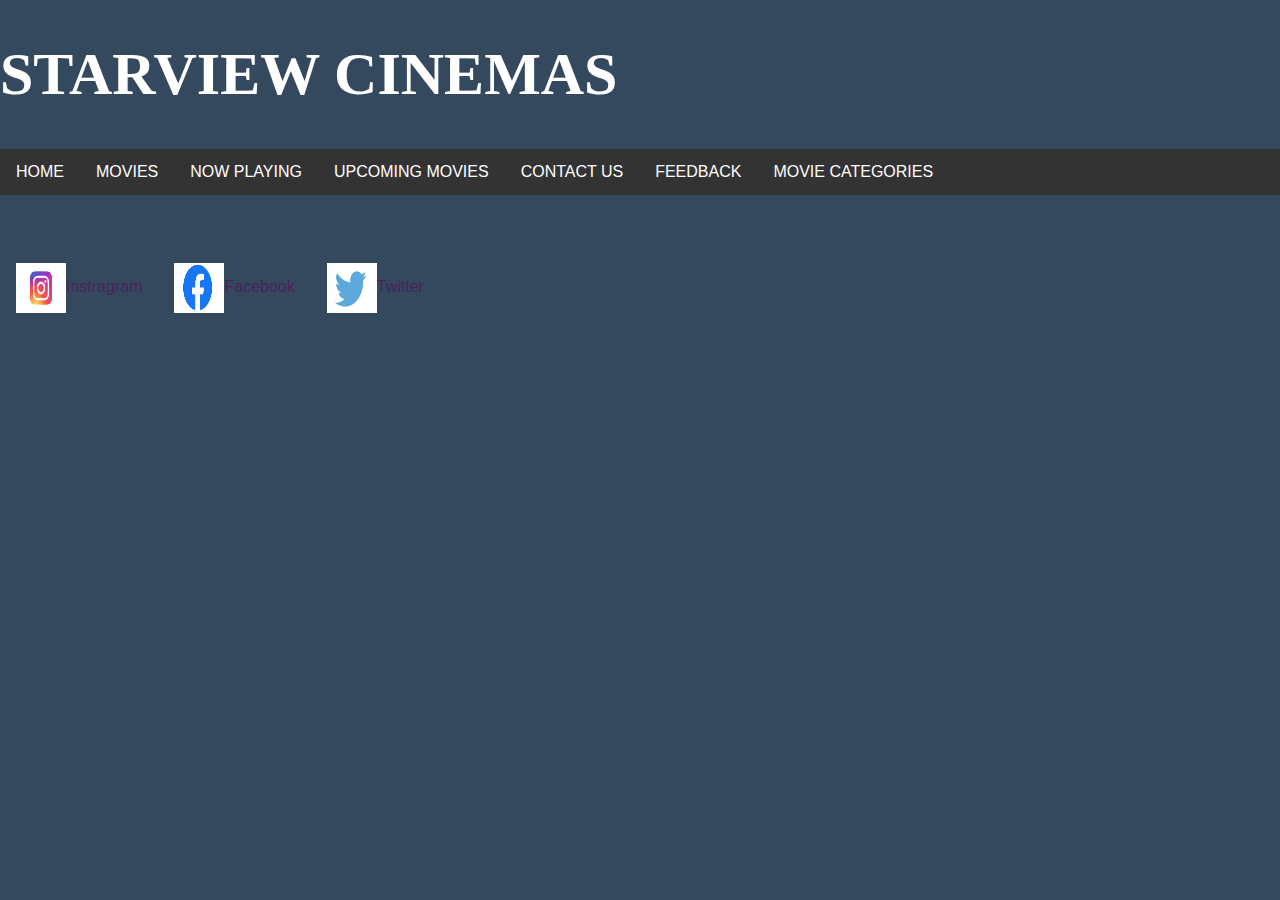
<file: WMD assignment/index.html>
<!DOCTYPE html>
     <html>
	 <head>
	 <title>STARVIEW CINEMAS</title>
	 <meta name="description" content="This is the description"/>
	  <link rel="stylesheet" href="style.css">
	 </head>
	 <h1> STARVIEW CINEMAS</h1>
	  
	 <body>
	 
	 
	 <header>
	 <div class="navbar">
	 
	           <li><a href="index.html">HOME</a></li>
			   <li><a href="movie page.html">MOVIES</a></li>
			   <li><a href="now playing.html">NOW PLAYING</a></li>
               <li><a href="upcoming.html">UPCOMING MOVIES</a></li>
			   <li><a href="contacts.html">CONTACT US</a></li>
			   <li><a href="feedback.html">FEEDBACK</a></li>
              <div class="dropdown">
<li><a <button class="dropbtn">MOVIE CATEGORIES</a></li>
<i class="fa fa-caret-down"></i>
</button>
<div class="dropdown-content">
<a href="Horror.html">Horror</a>
<a href="animation.html">Action</a>
<a href="romance.html">Romance</a>
<a href="comedy.html">Comedy </a>
</div>
</div>
</div>
              
	 </nav>
	 </header>
	<br>
	<br>
	 
	 
	 
	 <br>
	 	<footer>
		    <ul>
			  <li>
			    <a href="https://instagram.com" target="_blank">
				  <img src="instagram.jpg" width="50" height="50"
                  <p>Instragram</p>			  
				  </a>
				  </li>
				  
			  <li>
			     <a href="https://facebook.com" target="_blank" >
			     <img src="facebook.png" width="50" height="50"
				 <p>Facebook</p>
			  </a>
			    </li>
				  
				<li>
			     <a href="https://twitter.com" target="_blank" >
			     <img src="twitter.jpg" width="50" height="50"
				 <p>Twitter</p>
			  </a>
			    </li>
				</ul>
				</footer>
</body>
</file>
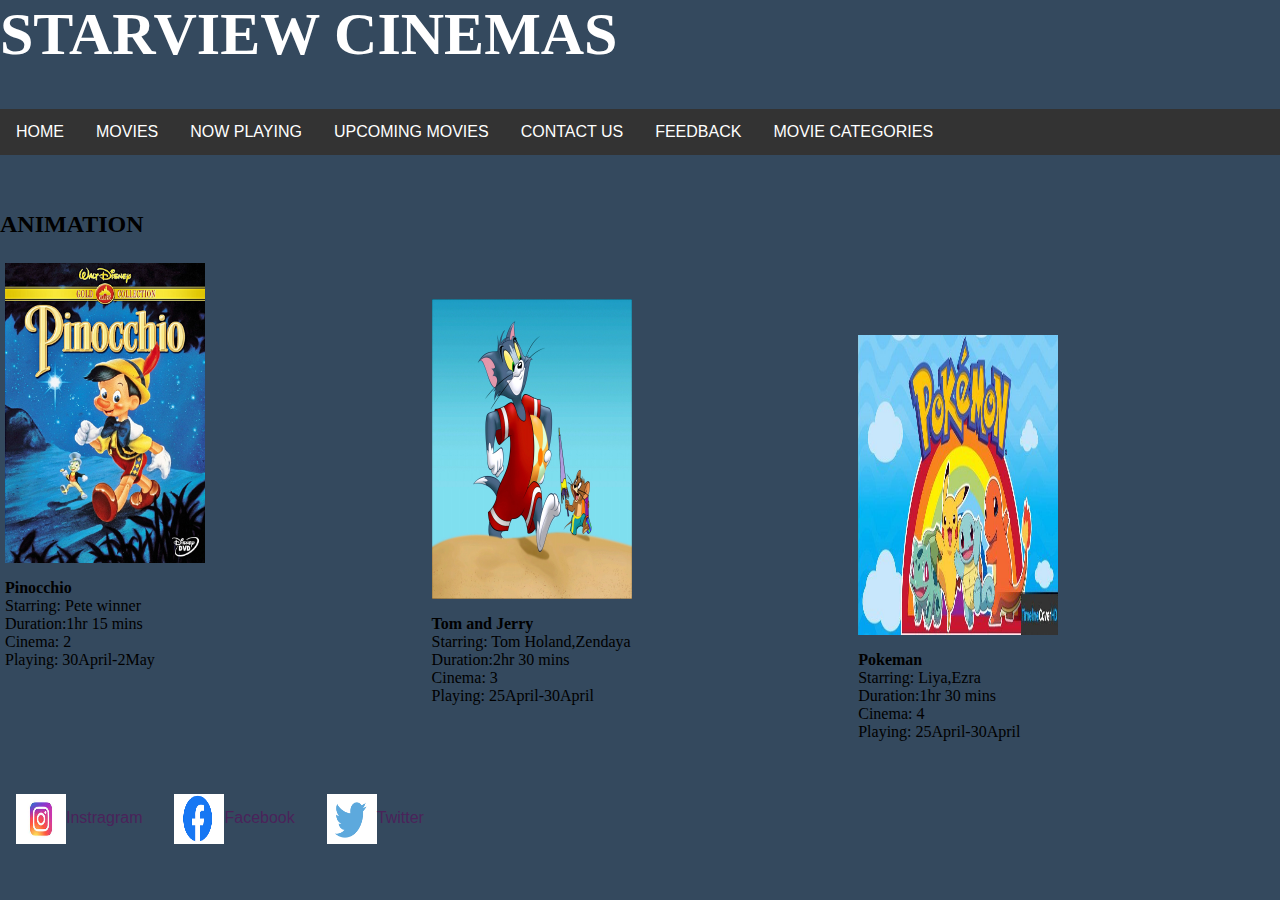
<file: WMD assignment/animation.html>
<html>
	 <head>
	 <title>STARVIEW CINEMAS|MOVIE CATEGORIES</title>
	 </head>
	 <meta name="description" content="This is the description"/>
	  <link rel="stylesheet" href="style.css" >
<body>
	 
	 <h1> STARVIEW CINEMAS</h1>
	 <header>
	<div class="navbar">
	 
	           <li><a href="index.html">HOME</a></li>
			   <li><a href="movie page.html">MOVIES</a></li>
			   <li><a href="now playing.html">NOW PLAYING</a></li>
               <li><a href="upcoming.html">UPCOMING MOVIES</a></li>
			   <li><a href="contacts.html">CONTACT US</a></li>
			   <li><a href="feedback.html">FEEDBACK</a></li>
              <div class="dropdown">
<li><a <button class="dropbtn">MOVIE CATEGORIES</a></li>
<i class="fa fa-caret-down"></i>
</button>
<div class="dropdown-content">
<a href="Horror.html">Horror</a>
<a href="animation.html">Action</a>
<a href="romance.html">Romance</a>
<a href="comedy.html">Comedy </a>
</div>
</div>
</div>
              
	 </nav>
	 
	
	 </header>
	  <br>
	 <br>
	 <nav>
	 
	
	 
	<h2> ANIMATION</h2>
	<div class="row">
	<div class="column">
	 <img src="pinocchio animation.jpg"width="200" height="300"
	 <br>
	 <p><b>Pinocchio</b>
	 <br>
	 Starring: Pete winner
	 <br>
	 Duration:1hr 15 mins
	 <br>
		Cinema: 2
		<br>
		Playing: 30April-2May</p>
		</div>
	 <br>
	 <br>
	 <div class="column">
	 <img src="tom and jerry animation.jpg"width="200" height="300"
	 <br>
	 <p>
	 <b>Tom and Jerry</b>
	 <br>
	 Starring: Tom Holand,Zendaya
	 <br>
	 Duration:2hr 30 mins
	 <br>
		Cinema: 3
		<br>
		Playing: 25April-30April</p>
		</div>
	 <br>
	 <br>
	 <div class="column">
	 <img src="pokeman animation.jpg"width="200" height="300"
	 
	 <br>
	 <p><b>Pokeman</b>
	 <br>
	 Starring: Liya,Ezra
	 <br>
	 Duration:1hr 30 mins
	 <br>
		Cinema: 4
		<br>
		Playing: 25April-30April</p>
		</div>
			   </div>
			   	 <br>
	 	<footer>
		    <ul>
			  <li>
			    <a href="https://instagram.com" target="_blank">
				  <img src="instagram.jpg" width="50" height="50"
                  <p>Instragram</p>			  
				  </a>
				  </li>
				  
			  <li>
			     <a href="https://facebook.com" target="_blank" >
			     <img src="facebook.png" width="50" height="50"
				 <p>Facebook</p>
			  </a>
			    </li>
				
				<li>
			     <a href="https://twitter.com" target="_blank" >
			     <img src="twitter.jpg" width="50" height="50"
				 <p>Twitter</p>
			  </a>
			    </li>
				</ul>
				</footer>

	 </body>
</file>
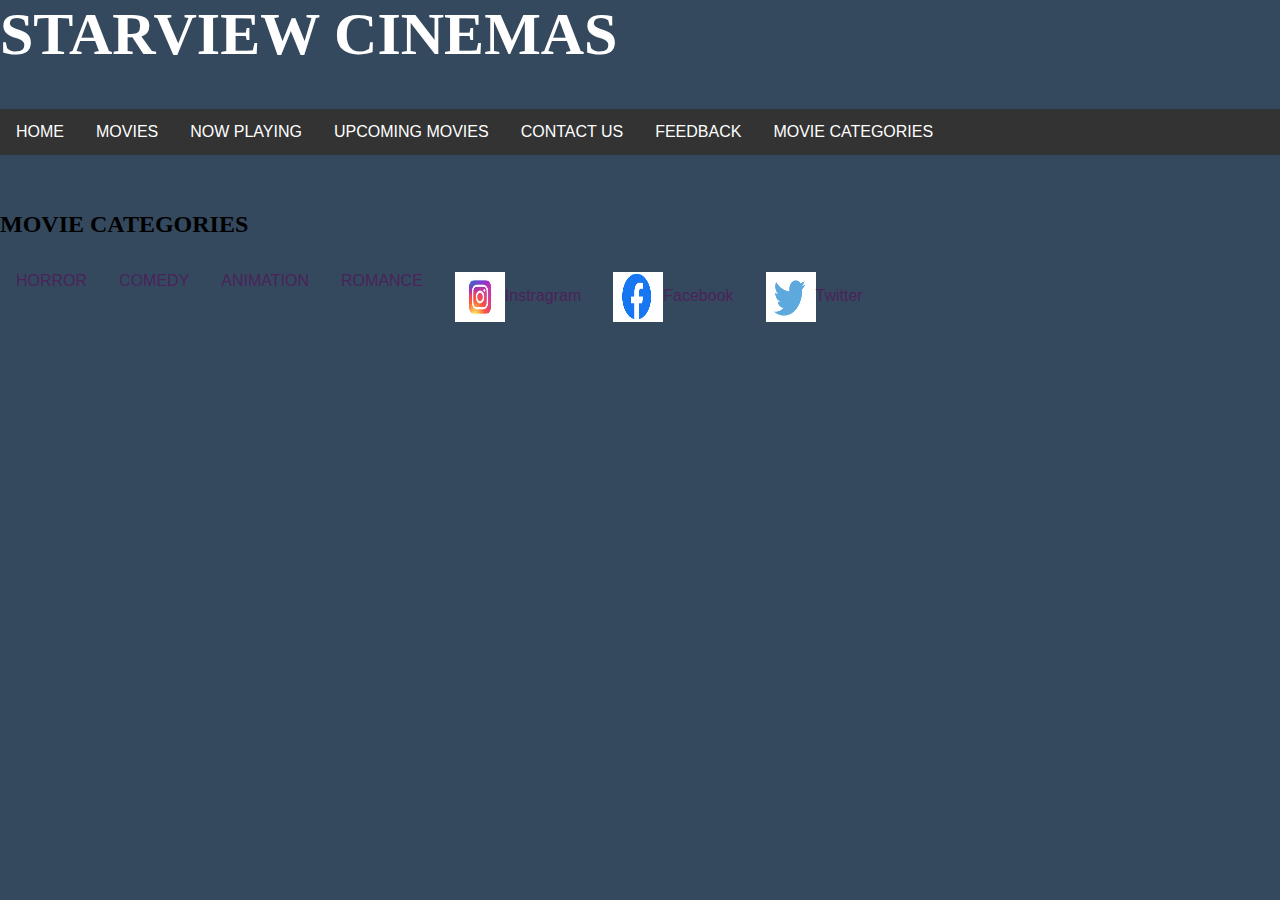
<file: WMD assignment/categories.html>
<html>
	 <head>
	 <title>STARVIEW CINEMAS|MOVIE CATEGORIES</title>
	 </head>
	 <meta name="description" content="This is the description"/>
	  <link rel="stylesheet" href="style.css" >
<body>
	 <h1> STARVIEW CINEMAS</h1>
	 
	 <header>
	 <div class="navbar">
	 
	           <li><a href="index.html">HOME</a></li>
			   <li><a href="movie page.html">MOVIES</a></li>
			   <li><a href="now playing.html">NOW PLAYING</a></li>
               <li><a href="upcoming.html">UPCOMING MOVIES</a></li>
			   <li><a href="contacts.html">CONTACT US</a></li>
			   <li><a href="feedback.html">FEEDBACK</a></li>
              <div class="dropdown">
<li><a <button class="dropbtn">MOVIE CATEGORIES</a></li>
<i class="fa fa-caret-down"></i>
</button>
<div class="dropdown-content">
<a href="Horror.html">Horror</a>
<a href="animation.html">Action</a>
<a href="romance.html">Romance</a>
<a href="comedy.html">Comedy </a>
</div>
</div>
</div>
              
	 </nav>
	 
	 
	
	 </header>
	 <br>
	 <br>
	 
	<h2> MOVIE CATEGORIES</h2>
	       <nav>
	           <li><a href="Horror.html">HORROR</a></li>
			   <li><a href="comedy.html">COMEDY</a></li>
               <li><a href="animation.html">ANIMATION</a></li>
	           <li><a href="romance.html">ROMANCE</a></li>
			   </nav>
			  
			   	 
	 	<footer>
		    <ul>
			  <li>
			    <a href="https://instagram.com" target="_blank">
				  <img src="instagram.jpg" width="50" height="50"
                  <p>Instragram</p>			  
				  </a>
				  </li>
				  
			  <li>
			     <a href="https://facebook.com" target="_blank" >
			     <img src="facebook.png" width="50" height="50"
				 <p>Facebook</p>
			  </a>
			    </li>
				
				<li>
			     <a href="https://twitter.com" target="_blank" >
			     <img src="twitter.jpg" width="50" height="50"
				 <p>Twitter</p>
			  </a>
			    </li>
				</ul>
				</footer>

	 </body>
</file>
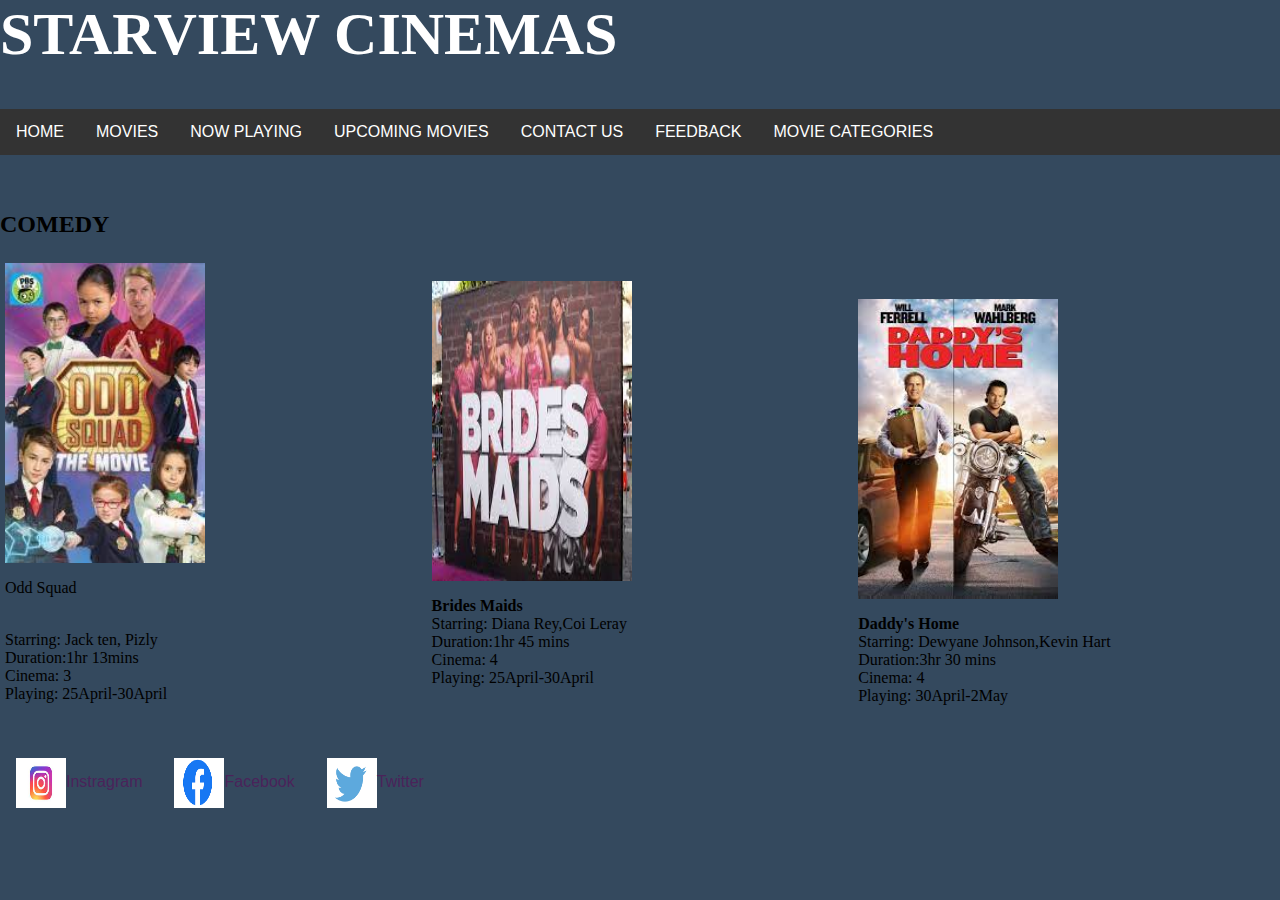
<file: WMD assignment/comedy.html>
<html>
	 <head>
	 <title>STARVIEW CINEMAS|MOVIE CATEGORIES</title>
	 </head>
	 <meta name="description" content="This is the description"/>
	  <link rel="stylesheet" href="style.css" >
	 <body>
	 
	 <h1> STARVIEW CINEMAS</h1>
	 <header>
	<div class="navbar">
	 
	           <li><a href="index.html">HOME</a></li>
			   <li><a href="movie page.html">MOVIES</a></li>
			   <li><a href="now playing.html">NOW PLAYING</a></li>
               <li><a href="upcoming.html">UPCOMING MOVIES</a></li>
			   <li><a href="contacts.html">CONTACT US</a></li>
			   <li><a href="feedback.html">FEEDBACK</a></li>
              <div class="dropdown">
<li><a <button class="dropbtn">MOVIE CATEGORIES</a></li>
<i class="fa fa-caret-down"></i>
</button>
<div class="dropdown-content">
<a href="Horror.html">Horror</a>
<a href="animation.html">Action</a>
<a href="romance.html">Romance</a>
<a href="comedy.html">Comedy </a>
</div>
</div>
</div>
              
	 </nav>
	 
	
	 </header>
	  <br>
	 <br>
	 <nav>
	
	 
	<h2>COMEDY</h2>
	<div class="row">
	<div class="column">
	 <img src="odd squad.jpg"width="200" height="300"
	 <br>
	 <p>
	 <p>Odd Squad<p/>
	 <br>
	 Starring: Jack ten, Pizly
	 <br>
	 Duration:1hr 13mins
	 <br>
		Cinema: 3
		<br>
		Playing: 25April-30April</p>
		</div>
	 <br>
	 <div class="column">
	 <img src="brides maids comedy.jpg"width="200" height="300"
	 <br>
	 <p>
	 <b>Brides Maids</b>
	 <br>
	 Starring: Diana Rey,Coi Leray
	 <br>
	 Duration:1hr 45 mins
	 <br>
		Cinema: 4
		<br>
		Playing: 25April-30April</p>
		</div>
	 <br>
	 <div class="column">
	 <img src="daddy's home.jpg"width="200" height="300"
	 <br>
	 <p>
	 <b>Daddy's Home</b>
	 <br>
	 Starring: Dewyane Johnson,Kevin Hart
	 <br>
	 Duration:3hr 30 mins
	 <br>
		Cinema: 4
		<br>
		Playing: 30April-2May</p>
		</div>
		</div>
	 
			   
			   <br>
	 	<footer>
		    <ul>
			  <li>
			    <a href="https://instagram.com" target="_blank">
				  <img src="instagram.jpg" width="50" height="50"
                  <p>Instragram</p>			  
				  </a>
				  </li>
				  
			  <li>
			     <a href="https://facebook.com" target="_blank" >
			     <img src="facebook.png" width="50" height="50"
				 <p>Facebook</p>
			  </a>
			    </li>
				
				<li>
			     <a href="https://twitter.com" target="_blank" >
			     <img src="twitter.jpg" width="50" height="50"
				 <p>Twitter</p>
			  </a>
			    </li>
				</ul>
				</footer>

	 </body>
</file>
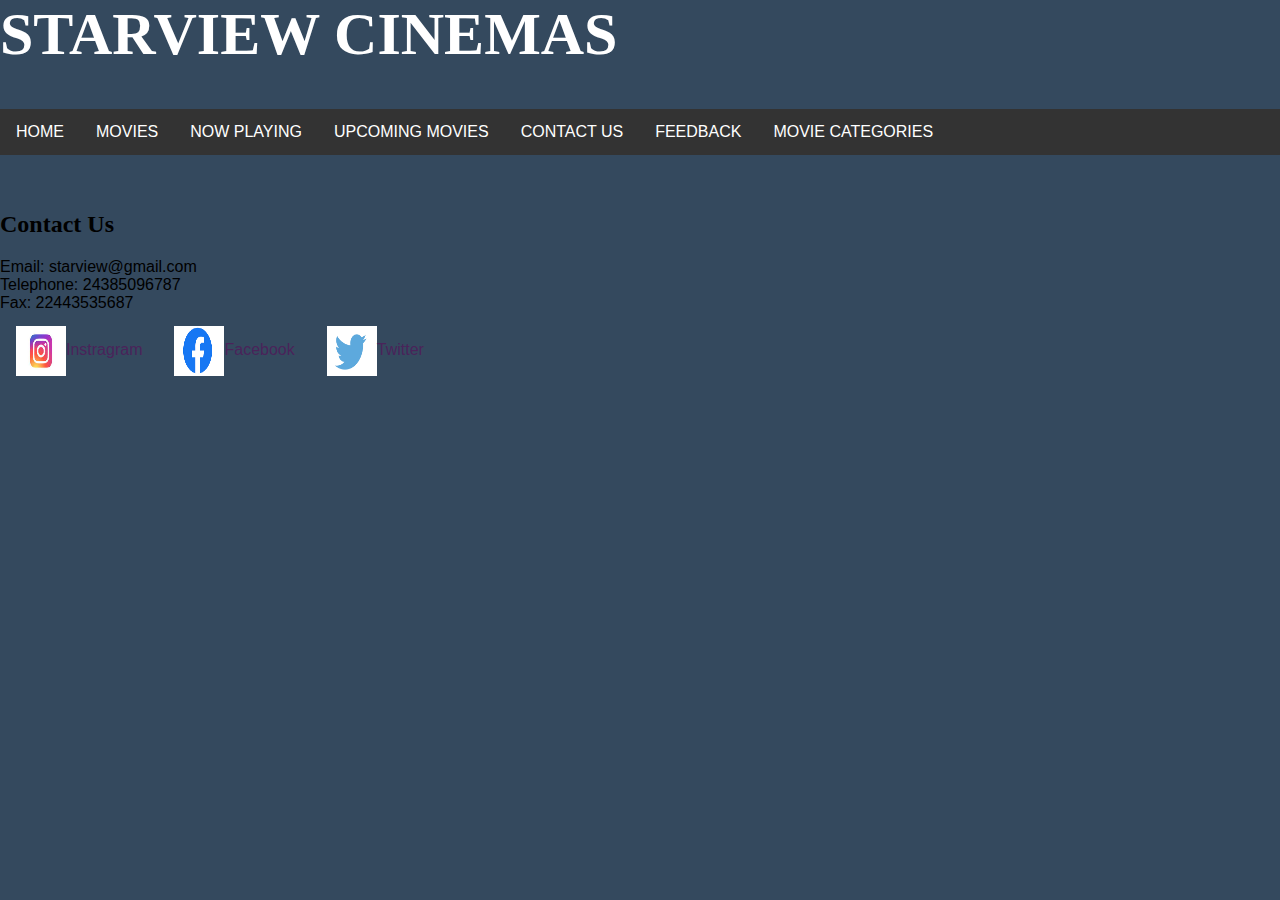
<file: WMD assignment/contacts.html>
<html>
	 <head>
	 <title>STARVIEW CINEMAS|MOVIE PAGE</title>
	 <meta name="description" content="This is the description"/>
	  <link rel="stylesheet" href="style.css" >
	 </head>
	 <body>
	 <h1> STARVIEW CINEMAS</h1>
	 
	 <header>
	 <div class="navbar">
	 
	           <li><a href="index.html">HOME</a></li>
			   <li><a href="movie page.html">MOVIES</a></li>
			   <li><a href="now playing.html">NOW PLAYING</a></li>
               <li><a href="upcoming.html">UPCOMING MOVIES</a></li>
			   <li><a href="contacts.html">CONTACT US</a></li>
			   <li><a href="feedback.html">FEEDBACK</a></li>
              <div class="dropdown">
<li><a <button class="dropbtn">MOVIE CATEGORIES</a></li>
<i class="fa fa-caret-down"></i>
</button>
<div class="dropdown-content">
<a href="Horror.html">Horror</a>
<a href="animation.html">Action</a>
<a href="romance.html">Romance</a>
<a href="comedy.html">Comedy </a>
</div>
</div>
</div>
              
	 </nav>
	 
	
	 </header>
	 <br>
	 <br>
	 <h2>Contact Us</h2>
	 Email: starview@gmail.com
	 <br>
	 Telephone: 24385096787
	 <br>
	 Fax: 22443535687
	 
	 <br>
	 	<footer>
		    <ul>
			  <li>
			    <a href="https://instagram.com" target="_blank">
				  <img src="instagram.jpg" width="50" height="50"
                  <p>Instragram</p>			  
				  </a>
				  </li>
				  
			  <li>
			     <a href="https://facebook.com" target="_blank" >
			     <img src="facebook.png" width="50" height="50"
				 <p>Facebook</p>
			  </a>
			    </li>
				
				  
				<li>
			     <a href="https://twitter.com" target="_blank" >
			     <img src="twitter.jpg" width="50" height="50"
				 <p>Twitter</p>
			  </a>
			    </li>
				</ul>
				</footer>
	 
	
	 
	 

	 </body>
</file>
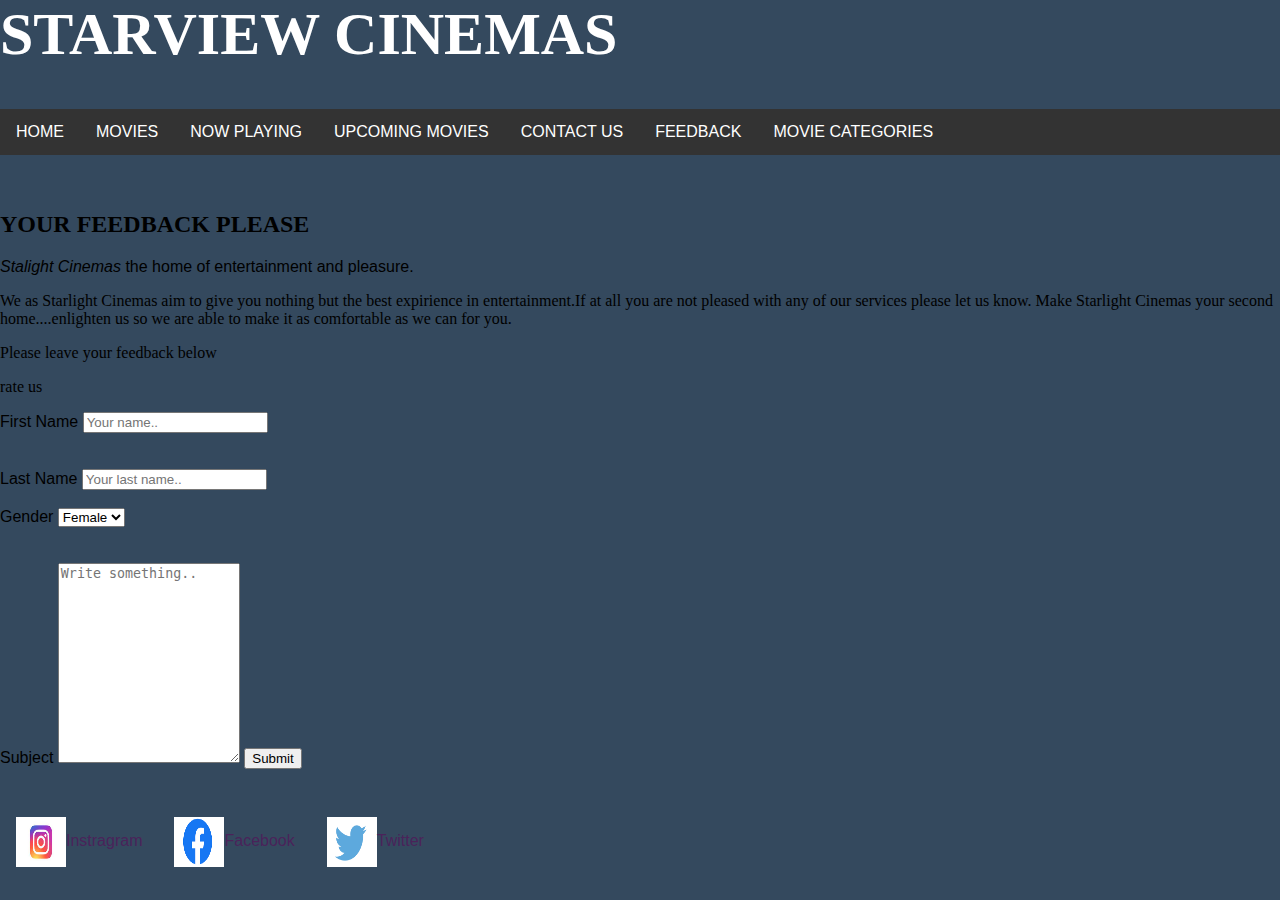
<file: WMD assignment/feedback.html>
<html>
	 <head>
	 <title>STARVIEW CINEMAS|FEEDBACK</title>
	 </head>
	 <meta name="description" content="This is the description"/>
	  <link rel="stylesheet" href="style.css" >
	<body>
	 <h1> STARVIEW CINEMAS</h1>
	 
	 <header>
	 <div class="navbar">
	 
	           <li><a href="index.html">HOME</a></li>
			   <li><a href="movie page.html">MOVIES</a></li>
			   <li><a href="now playing.html">NOW PLAYING</a></li>
               <li><a href="upcoming.html">UPCOMING MOVIES</a></li>
			   <li><a href="contacts.html">CONTACT US</a></li>
			   <li><a href="feedback.html">FEEDBACK</a></li>
              <div class="dropdown">
<li><a <button class="dropbtn">MOVIE CATEGORIES</a></li>
<i class="fa fa-caret-down"></i>
</button>
<div class="dropdown-content">
<a href="Horror.html">Horror</a>
<a href="animation.html">Action</a>
<a href="romance.html">Romance</a>
<a href="comedy.html">Comedy </a>
</div>
</div>
</div>
              
	 </nav>
	 
	
	 </header>
	  <br>
	 <br>
	 
	 
	 <h2> YOUR FEEDBACK PLEASE </h2>
	 <i>Stalight Cinemas</i> the home of entertainment and pleasure.
	 
	 <p>We as Starlight Cinemas aim to give  you nothing but the best expirience in entertainment.If at all you are not pleased with any of our services please let us know. Make Starlight Cinemas your second home....enlighten us so we are able to make it as comfortable as we can for you.</p>
	 <p>Please leave your feedback below</p>
	 <p>rate us</p>
	 


	     <div class="contained">
  <form action="action_page.php">

    <label for="fname">First Name</label>
    <input type="text" id="fname" name="firstname" placeholder="Your name..">
	<br>
    <br>
	<br>
    <label for="lname">Last Name</label>
    <input type="text" id="lname" name="lastname" placeholder="Your last name..">
     <br>
	 <br
	 <br>
    <label for="gender">Gender</label>
    <select id="gender" name="gender">
      <option value="female">Female</option>
      <option value="male">Male</option>
	  <option value="other">Other</option>
    </select>
	<br>
    <br>
	<br>
    <label for="subject">Subject</label>
    <textarea id="subject" name="subject" placeholder="Write something.." style="height:200px"></textarea>

    <input type="submit" value="Submit">

  </form>
</div>
	 
	 
	  <br>
	 	<footer>
		    <ul>
			  <li>
			    <a href="https://instagram.com" target="_blank">
				  <img src="instagram.jpg" width="50" height="50"
                  <p>Instragram</p>			  
				  </a>
				  </li>
				  
			  <li>
			     <a href="https://facebook.com" target="_blank" >
			     <img src="facebook.png" width="50" height="50"
				 <p>Facebook</p>
			  </a>
			    </li>
				
				<li>
			     <a href="https://twitter.com" target="_blank" >
			     <img src="twitter.jpg" width="50" height="50"
				 <p>Twitter</p>
			  </a>
			    </li>
				</ul>
				</footer>
	 

	 </body>
</file>
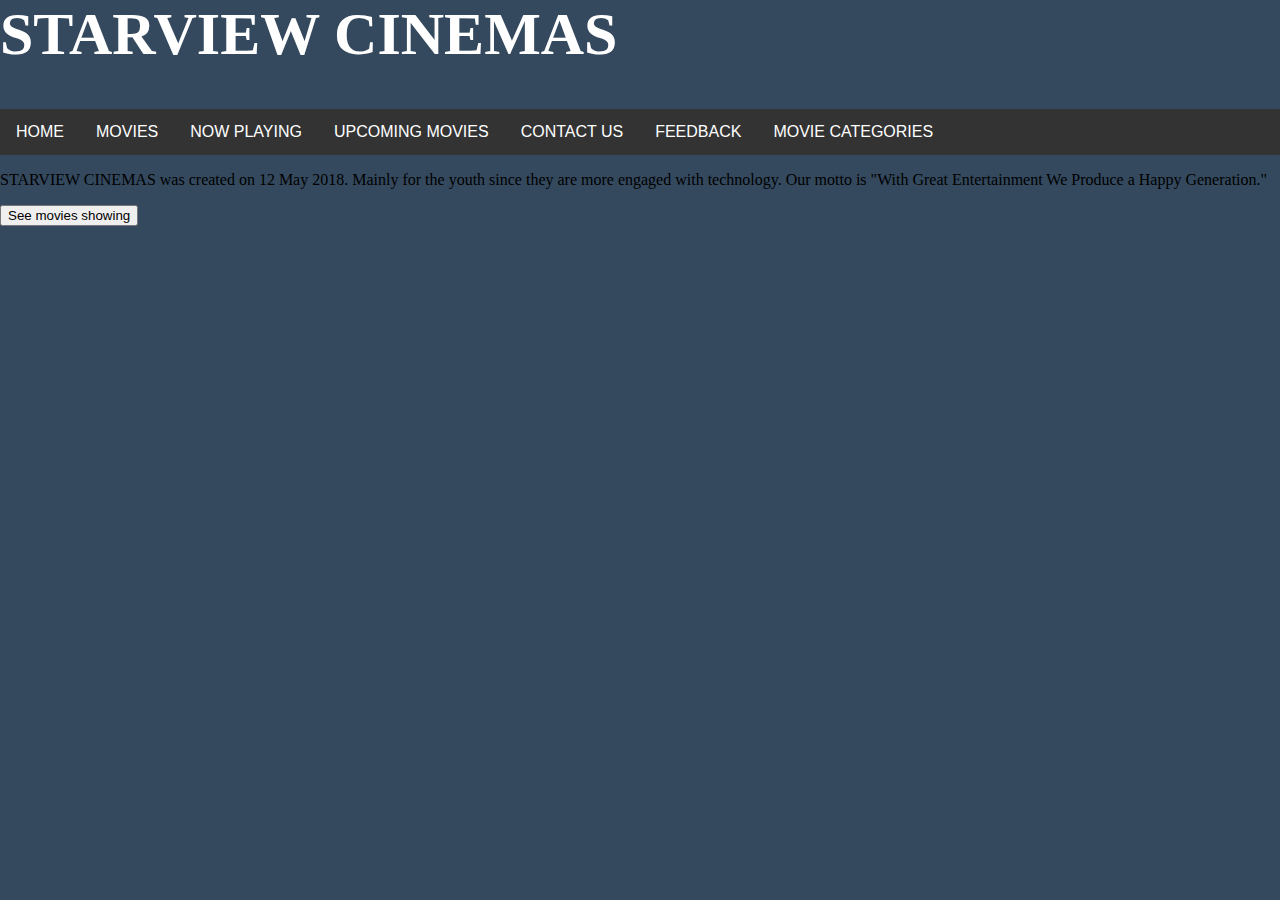
<file: WMD assignment/movie page.html>
<html/>
	 <head>
	 <title>STARVIEW CINEMAS|MOVIE PAGE</title>
	 <meta name="description" content="This is the description"/>
	  <link rel="stylesheet" href="style.css" >
	 </head>
	 <body>
	 <h1> STARVIEW CINEMAS</h1>
	 
	 
	 <header>
	 <div class="navbar">
	 
	           <li><a href="index.html">HOME</a></li>
			   <li><a href="movie page.html">MOVIES</a></li>
			   <li><a href="now playing.html">NOW PLAYING</a></li>
               <li><a href="upcoming.html">UPCOMING MOVIES</a></li>
			   <li><a href="contacts.html">CONTACT US</a></li>
			   <li><a href="feedback.html">FEEDBACK</a></li>
              <div class="dropdown">
<li><a <button class="dropbtn">MOVIE CATEGORIES</a></li>
<i class="fa fa-caret-down"></i>
</button>
<div class="dropdown-content">
<a href="Horror.html">Horror</a>
<a href="animation.html">Action</a>
<a href="romance.html">Romance</a>
<a href="comedy.html">Comedy </a>
</div>
</div>
</div>
              
	 </nav>
	 
	
	 </header>
	<p>STARVIEW CINEMAS was created on 12 May 2018. Mainly for the youth since they are more engaged with technology. Our motto is "With Great Entertainment We Produce a Happy Generation."<p/>
	 
	 <a href="now playing.html">
	 <button>See movies showing</button>
	 </a>
	  <br>
	 	
	 

	 </body>
</file>
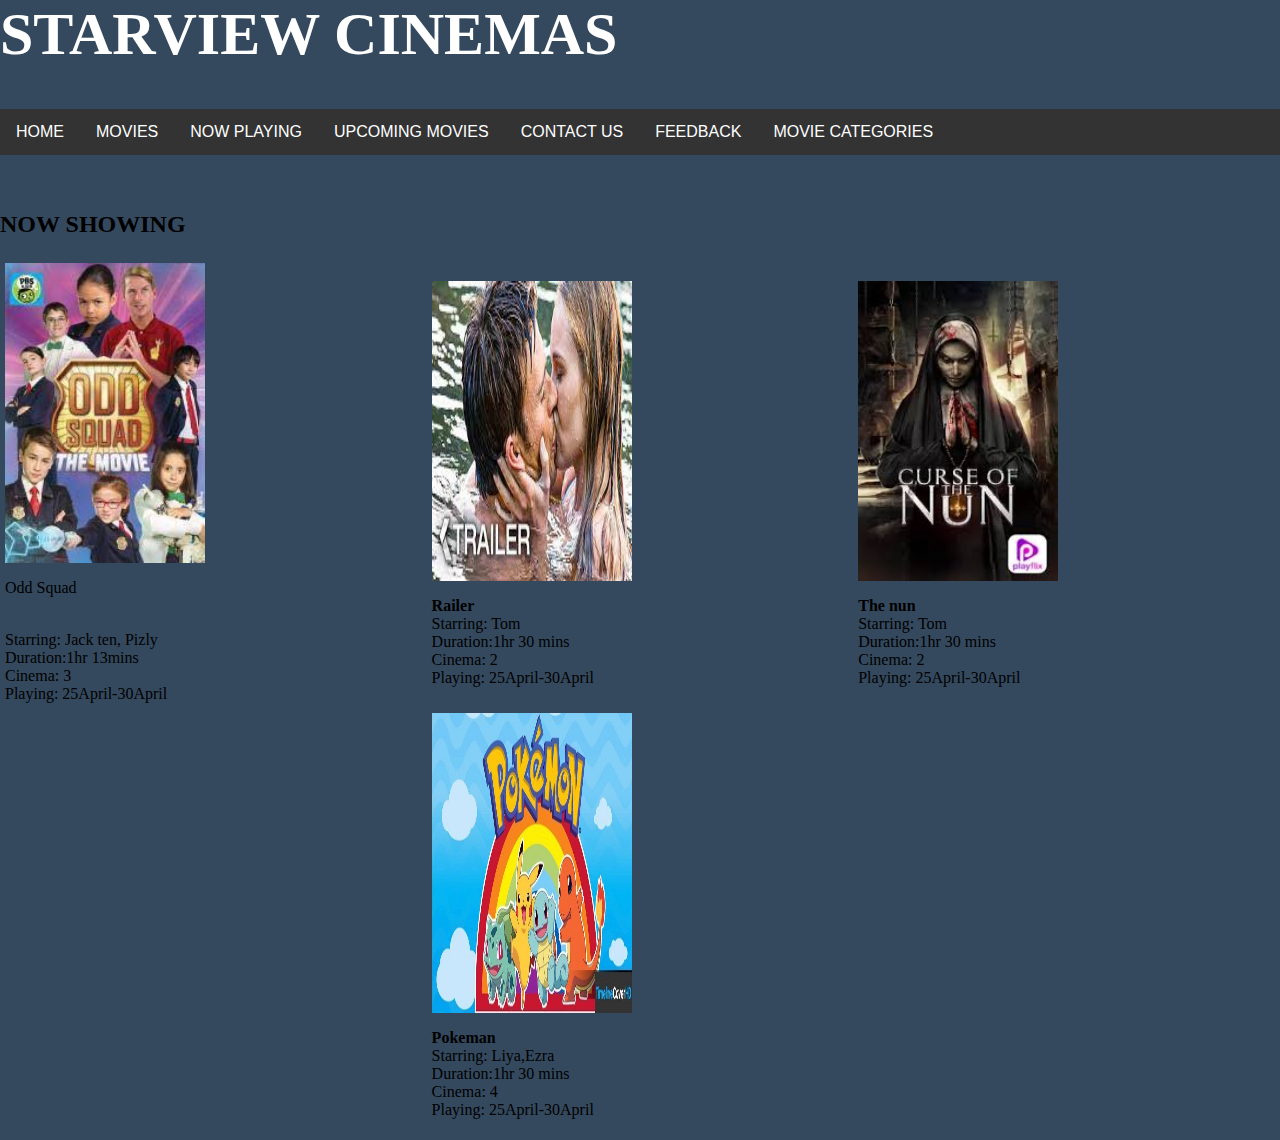
<file: WMD assignment/now playing.html>
<html>
	 <head>
	 <title>STARVIEW CINEMAS</title>
	 <meta name="description" content="This is the description"/>
	  <link rel="stylesheet" href="style.css" >
	 </head>
	 <body>
	 
	 <h1> STARVIEW CINEMAS</h1>
	 <header>
	 <div class="navbar">
	 
	           <li><a href="index.html">HOME</a></li>
			   <li><a href="movie page.html">MOVIES</a></li>
			   <li><a href="now playing.html">NOW PLAYING</a></li>
               <li><a href="upcoming.html">UPCOMING MOVIES</a></li>
			   <li><a href="contacts.html">CONTACT US</a></li>
			   <li><a href="feedback.html">FEEDBACK</a></li>
              <div class="dropdown">
<li><a <button class="dropbtn">MOVIE CATEGORIES</a></li>
<i class="fa fa-caret-down"></i>
</button>
<div class="dropdown-content">
<a href="Horror.html">Horror</a>
<a href="animation.html">Action</a>
<a href="romance.html">Romance</a>
<a href="comedy.html">Comedy </a>
</div>
</div>
</div>
              
	 </nav>
	 
	
	 </header>
	 
	  <br>
	 <br>
			   
	 <h2>NOW SHOWING</h2>
	 
	 <div class="row">
	 <div class="column">
	 <img src="odd squad.jpg"width="200" height="300"
	 <br>
	 <p>
	 <p>Odd Squad<p/>
	 <br>
	 Starring: Jack ten, Pizly
	 <br>
	 Duration:1hr 13mins
	 <br>
		Cinema: 3
		<br>
		Playing: 25April-30April</p>
		</div>
	 <br>
	<div class="column">
	 <img src="railer.jpg"width="200" height="300"
	 <br>
	<p> <b>Railer</b>
	 <br>
	Starring: Tom 
	 <br>
	 Duration:1hr 30 mins
	 <br>
		Cinema: 2
		<br>
		Playing: 25April-30April</p>
		</div>
	 <div class="column">
	 <img src="the nun horror.jpg"width="200" height="300"
	 <br>
	<p> <b>The nun</b>
	 <br>
	Starring: Tom 
	 <br>
	 Duration:1hr 30 mins
	 <br>
		Cinema: 2
		<br>
		Playing: 25April-30April</p>
		</div>
	 <br>
	 <br>
	 <div class="column">
	 <img src="pokeman animation.jpg"width="200" height="300"
	 <br>
	 <p><b>Pokeman</b>
	 <br>
	 Starring: Liya,Ezra
	 <br>
	 Duration:1hr 30 mins
	 <br>
		Cinema: 4
		<br>
		Playing: 25April-30April</p>
		</div>
	 
	 
	 <br>
	 	<footer>
		    <ul>
			  <li>
			    <a href="https://instagram.com" target="_blank">
				  <img src="instagram.jpg" width="50" height="50"
                  <p>Instragram</p>			  
				  </a>
				  </li>
				  
			  <li>
			     <a href="https://facebook.com" target="_blank" >
			     <img src="facebook.png" width="50" height="50"
				 <p>Facebook</p>
			  </a>
			    </li>
				
				<li>
			     <a href="https://twitter.com" target="_blank" >
			     <img src="twitter.jpg" width="50" height="50"
				 <p>Twitter</p>
			  </a>
			    </li>
				</ul>
				</footer>
	 

	 </body>
</file>
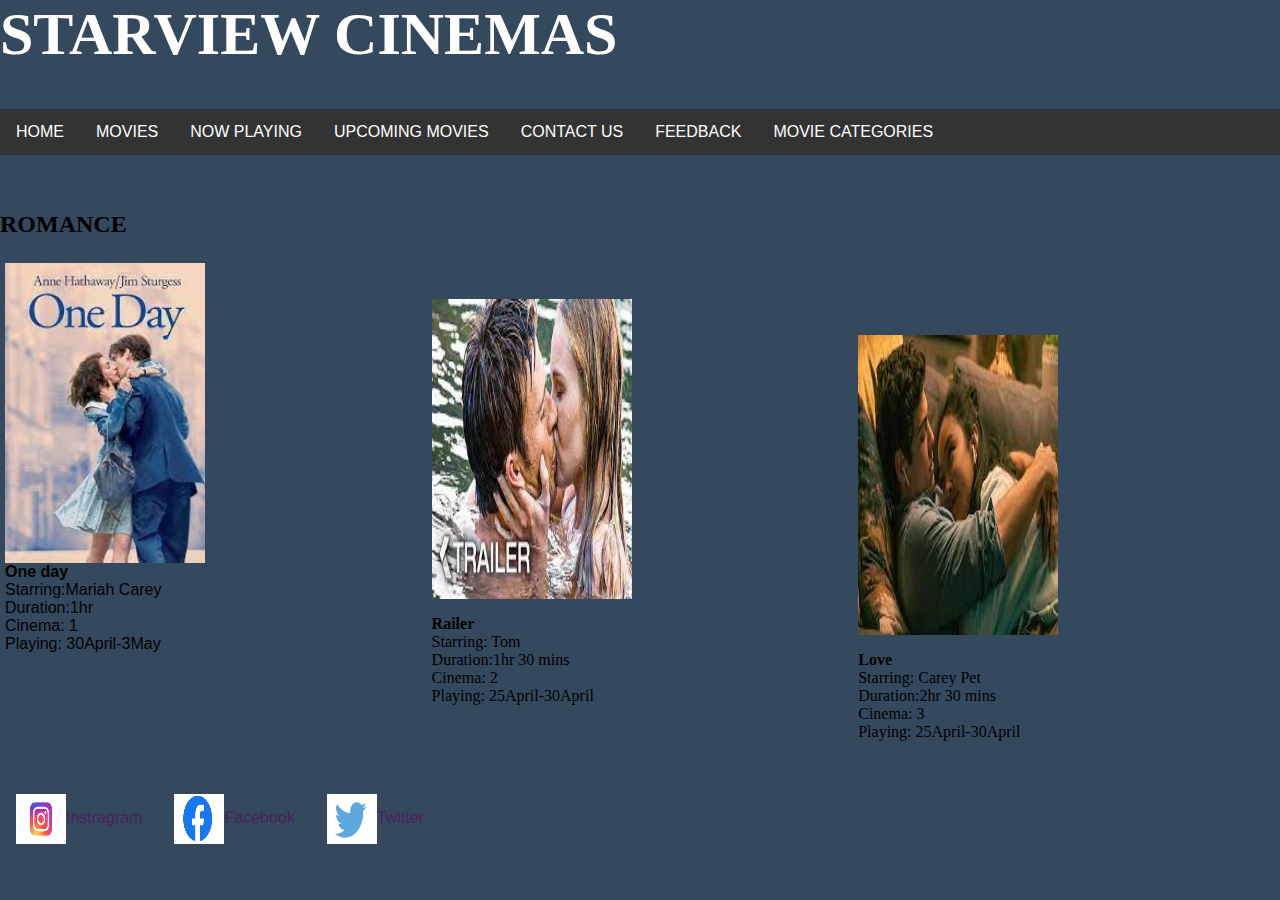
<file: WMD assignment/romance.html>
<html>
	 <head>
	 <title>STARVIEW CINEMAS|MOVIE CATEGORIES</title>
	 </head>
	 <meta name="description" content="This is the description"/>
	  <link rel="stylesheet" href="style.css" >
	 <body>
	 <h1> STARVIEW CINEMAS</h1>
	 
	 <header>
	 <div class="navbar">
	 
	           <li><a href="index.html">HOME</a></li>
			   <li><a href="movie page.html">MOVIES</a></li>
			   <li><a href="now playing.html">NOW PLAYING</a></li>
               <li><a href="upcoming.html">UPCOMING MOVIES</a></li>
			   <li><a href="contacts.html">CONTACT US</a></li>
			   <li><a href="feedback.html">FEEDBACK</a></li>
              <div class="dropdown">
<li><a <button class="dropbtn">MOVIE CATEGORIES</a></li>
<i class="fa fa-caret-down"></i>
</button>
<div class="dropdown-content">
<a href="Horror.html">Horror</a>
<a href="animation.html">Action</a>
<a href="romance.html">Romance</a>
<a href="comedy.html">Comedy </a>
</div>
</div>
</div>
              
	 </nav>
	
	 </header>
	  <br>
	 <br>
	 <nav>
	
	 
	<h2> ROMANCE</h2>
	<div class="row">
	<div class="column">
	 <img src="one day romance.jpg"width="200" height="300"
	<p> <br>
	 <b>One day</b>
	 <br>
	 Starring:Mariah Carey
	 <br>
	
	 Duration:1hr 
	 <br>
		Cinema: 1
		<br>
		Playing: 30April-3May</p>
		</div>
	 <br>
	 <br>
	 <div class="column">
	 <img src="railer.jpg"width="200" height="300"
	 <br>
	<p> <b>Railer</b>
	 <br>
	Starring: Tom 
	 <br>
	 Duration:1hr 30 mins
	 <br>
		Cinema: 2
		<br>
		Playing: 25April-30April</p>
		</div>
	 <br>
	 <br>
	 <div class="column">
	 <img src="love.jpg"width="200" height="300"
	 <br>
	 <p><b>Love</b>
	 <br>
	 Starring: Carey Pet
	 <br>
	 Duration:2hr 30 mins
	 <br>
		Cinema: 3
		<br>
		Playing: 25April-30April</p>
		</div>
		</div>
	 
	     
			   
			   
 <br>
	 	<footer>
		    <ul>
			  <li>
			    <a href="https://instagram.com" target="_blank">
				  <img src="instagram.jpg" width="50" height="50"
                  <p>Instragram</p>			  
				  </a>
				  </li>
				  
			  <li>
			     <a href="https://facebook.com" target="_blank" >
			     <img src="facebook.png" width="50" height="50"
				 <p>Facebook</p>
			  </a>
			    </li>
				
				<li>
			     <a href="https://twitter.com" target="_blank" >
			     <img src="twitter.jpg" width="50" height="50"
				 <p>Twitter</p>
			  </a>
			    </li>
				</ul>
				</footer>
	 </body>
</file>
<file: WMD assignment/style.css>
body{
	margin:0;
	padding:0;
}
body{
	background-color:#34495E;
	background-size:cover;
}

 ul{
	 margin:0;
 }

li{
	display:inline;
}
	ul {
  list-style-type: none;
  margin: 0;
  padding: 0;
  overflow: hidden;
  background-color: none
  ;
}

li {
  float: left
 ;
}

li a {
  display: block;
  color: #4A235A;
  text-align: center;
  padding: 14px 16px;
  text-decoration: none;
}

li a:hover {
background-color: #D2B4DE}
  
  
  .container { 
  height: 400px;
  position: relative;
  border: 3px solid green;
  background-image:url('cover photo.jpg');
  background-size: cover;
}

.a-container {
  margin: 0;
  position: absolute;
  top: 50%;
  -ms-transform: translateY(-50%);
  transform: translateY(-50%);
}
  
   {
	  width: 60%;
	  height: auto;
  }
h1{
	
	color:white;
	font-family: Copperplate,Papyrus,fantasy;
	font-size: 60px;
}
* {
  box-sizing: border-box;
}

.column {
  float: left;
  width: 33.33%;
  padding: 5px;
}

.row::after {
  content: "";
  clear: both;
  display: table;
}
h2{
	font-family:Copperplate,Papyrus,fantasy;
	font-size:10 px;
	
}
p{ font-family:Goergia,Serif;
	
	
}
.navbar {
  overflow: hidden;
  background-color: #333;
}

.navbar a {
  float: left;
  font-size: 16px;
  color: white;
  text-align: center;
  padding: 14px 16px;
  text-decoration: none;
}

.dropdown {
  float: left;
  overflow: hidden;
}

.dropdown .dropbtn {
  font-size: 16px;  
  border: none;
  outline: none;
  color: white;
  padding: 14px 16px;
  background-color: inherit;
  font-family: inherit;
  margin: 0;
}

.navbar a:hover, .dropdown:hover .dropbtn {
  background-color: #D2B4DE;
}

.dropdown-content {
  display: none;
  position: absolute;
  background-color: #f9f9f9;
  min-width: 160px;
  box-shadow: 0px 8px 16px 0px rgba(0,0,0,0.2);
  z-index: 1;
}

.dropdown-content a {
  float: none;
  color: AD4463;
  padding: 12px 16px;
  text-decoration: none;
  display: block;
  text-align: left;
}

.dropdown-content a:hover {
  background-color: #D2B4DE;
}

.dropdown:hover .dropdown-content {
  display: block;
}

* {box-sizing: border-box}
body {font-family: Verdana, sans-serif; margin:0}
.mySlides {display: none}
img {vertical-align: middle;}

/* Slideshow container */
.slideshow-container {
  max-width: 1000px;
  position: relative;
  margin: auto;
}

/* Next & previous buttons */
.prev, .next {
  cursor: pointer;
  position: absolute;
  top: 50%;
  width: auto;
  padding: 16px;
  margin-top: -22px;
  color: white;
  font-weight: bold;
  font-size: 18px;
  transition: 0.6s ease;
  border-radius: 0 3px 3px 0;
  user-select: none;
}

/* Position the "next button" to the right */
.next {
  right: 0;
  border-radius: 3px 0 0 3px;
}

/* On hover, add a black background color with a little bit see-through */
.prev:hover, .next:hover {
  background-color: rgba(0,0,0,0.8);
}

/* Caption text */
.text {
  color: #f2f2f2;
  font-size: 15px;
  padding: 8px 12px;
  position: absolute;
  bottom: 8px;
  width: 100%;
  text-align: center;
}

/* Number text (1/3 etc) */
.numbertext {
  color: #f2f2f2;
  font-size: 12px;
  padding: 8px 12px;
  position: absolute;
  top: 0;
}

/* The dots/bullets/indicators */
.dot {
  cursor: pointer;
  height: 15px;
  width: 15px;
  margin: 0 2px;
  background-color: #bbb;
  border-radius: 50%;
  display: inline-block;
  transition: background-color 0.6s ease;
}

.active, .dot:hover {
  background-color: #717171;
}

/* Fading animation */
.fade {
  animation-name: fade;
  animation-duration: 1.5s;
}

@keyframes fade {
  from {opacity: .4} 
  to {opacity: 1}
}

/* On smaller screens, decrease text size */
@media only screen and (max-width: 300px) {
  .prev, .next,.text {font-size: 11px}
}

.button{
	position: absolute;
	border: none;
	color: white;
	padding: 13px 32px;
	display:inline-block;
	margin: 4px 2px;
}
</file>
